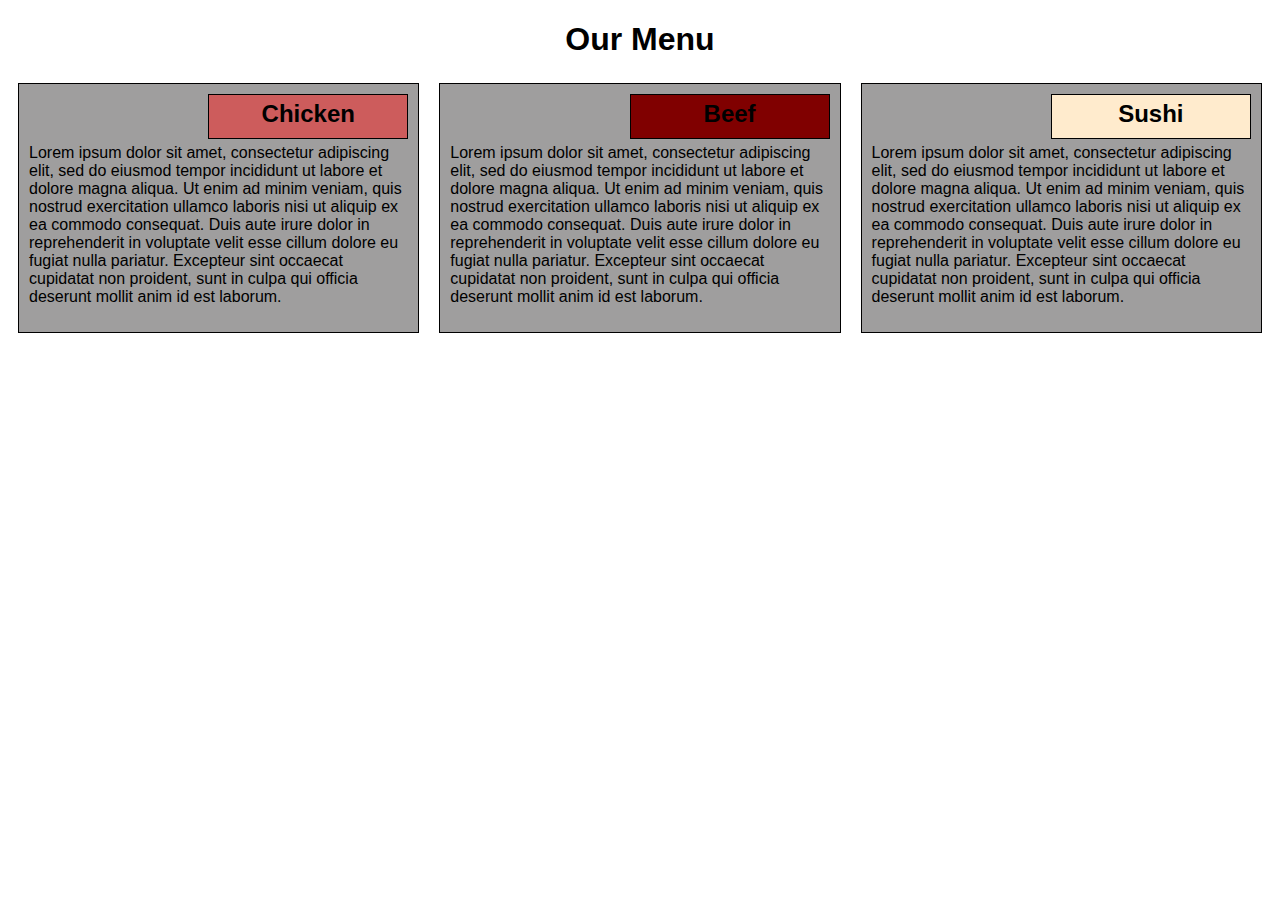
<file: mod2_solution/index.html>
<!DOCTYPE html>
<html>
    <head>
        <meta charset="utf-8">
        <title>Assigment Solution for Module 2</title>
        <link rel="stylesheet" href="css/style.css">
    </head>

    <body>
        <h1>Our Menu</h1>

        <div class="row">
            <section class="container col-lg-4 col-md-6 col-sm-12">
                <section id="section1" class="content">
                    <div class="titlecard" style="background-color: indianred;">
                        <h2 class="titlecard-content">Chicken</h2>
                    </div>
                    <p>
                        Lorem ipsum dolor sit amet, consectetur adipiscing elit, sed do eiusmod tempor incididunt ut labore et dolore magna aliqua. Ut enim ad minim veniam, quis nostrud exercitation ullamco laboris nisi ut aliquip ex ea commodo consequat. Duis aute irure dolor in reprehenderit in voluptate velit esse cillum dolore eu fugiat nulla pariatur. Excepteur sint occaecat cupidatat non proident, sunt in culpa qui officia deserunt mollit anim id est laborum.
                    </p>
                </section>
            </section>
            <section class="container col-lg-4 col-md-6 col-sm-12">
                <section id="section2" class="content">
                    <div class="titlecard" style="background-color: maroon;">
                        <h2 class="titlecard-content">Beef</h2>
                    </div>
                    <p>
                        Lorem ipsum dolor sit amet, consectetur adipiscing elit, sed do eiusmod tempor incididunt ut labore et dolore magna aliqua. Ut enim ad minim veniam, quis nostrud exercitation ullamco laboris nisi ut aliquip ex ea commodo consequat. Duis aute irure dolor in reprehenderit in voluptate velit esse cillum dolore eu fugiat nulla pariatur. Excepteur sint occaecat cupidatat non proident, sunt in culpa qui officia deserunt mollit anim id est laborum.
                    </p>
                </section>
            </section>
            <section class="container col-lg-4 col-md-12 col-sm-12">
                <section id="section3" class="content">
                    <div class="titlecard" style="background-color: blanchedalmond;">
                        <h2 class="titlecard-content">Sushi</h2>
                    </div>
                    <p>
                        Lorem ipsum dolor sit amet, consectetur adipiscing elit, sed do eiusmod tempor incididunt ut labore et dolore magna aliqua. Ut enim ad minim veniam, quis nostrud exercitation ullamco laboris nisi ut aliquip ex ea commodo consequat. Duis aute irure dolor in reprehenderit in voluptate velit esse cillum dolore eu fugiat nulla pariatur. Excepteur sint occaecat cupidatat non proident, sunt in culpa qui officia deserunt mollit anim id est laborum.
                    </p>
                </section>
            </section>
        </div>
        
    </body>
</html>
</file>
<file: mod2_solution/css/style.css>
/***** Base styles *****/
* {
    box-sizing: border-box;
    font-family:'Gill Sans', 'Gill Sans MT', Calibri, 'Trebuchet MS', sans-serif;
}
h1 {
    margin-bottom: 15px;
    text-align: center;
}

.titlecard {
    width: 200px;
    height: 45px;
    float: right;
    border: 1px solid black;
    background-color: aquamarine;
    text-align: center;
    margin-bottom: 5px;
}
.titlecard-content {
    margin-top: 5px;
    margin-bottom: 5px;
}

section.container {
    padding: 10px;
}

section.content {
    border: 1px solid black;
    background-color: rgb(159, 158, 158);
    padding: 10px;
} 

p {
    clear: both;
}

/***** Simple responsive framework *****/
.row {
    width: 100%;
}


/***** Browser above 992px *****/
@media (min-width: 992px) {
    .col-lg-1, .col-lg-2, .col-lg-3, .col-lg-4, .col-lg-5, .col-lg-6, .col-lg-7, .col-lg-8, .col-lg-9, .col-lg-10, .col-lg-11, .col-lg-12 {
        float: left;
    }
    .col-lg-1 {
        width: 8.33%;
    }
    .col-lg-2 {
        width: 16.66%;
    }
    .col-lg-3 {
        width: 25%;
    }
    .col-lg-4 {
        width: 33.33%;
    }
    .col-lg-5 {
        width: 41.66%;
    }
    .col-lg-6 {
        width: 50%;
    }
    .col-lg-7 {
        width: 58.33%;
    }
    .col-lg-8 {
        width: 66.66%;
    }
    .col-lg-9 {
        width: 74.99%;
    }
    .col-lg-10 {
        width: 83.33%;
    }
    .col-lg-11 {
        width: 91.66%;
    }
    .col-lg-12 {
        width: 100%;
    }
  }

/***** Table between 768px and 991px *****/
@media (min-width: 768px) and (max-width: 991px) {
    .col-md-1, .col-md-2, .col-md-3, .col-md-4, .col-md-5, .col-md-6, .col-md-7, .col-md-8, .col-md-9, .col-md-10, .col-md-11, .col-md-12 {
        float: left;
    }
    .col-md-1 {
        width: 8.33%;
    }
    .col-md-2 {
        width: 16.66%;
    }
    .col-md-3 {
        width: 25%;
    }
    .col-md-4 {
        width: 33.33%;
    }
    .col-md-5 {
        width: 41.66%;
    }
    .col-md-6 {
        width: 50%;
    }
    .col-md-7 {
        width: 58.33%;
    }
    .col-md-8 {
        width: 66.66%;
    }
    .col-md-9 {
        width: 74.99%;
    }
    .col-md-10 {
        width: 83.33%;
    }
    .col-md-11 {
        width: 91.66%;
    }
    .col-md-12 {
        width: 100%;
    }
  }

/***** Mobile less than 767px *****/
@media (max-width: 767px) {
    .col-sm-1, .col-sm-2, .col-sm-3, .col-sm-4, .col-sm-5, .col-sm-6, .col-sm-7, .col-sm-8, .col-sm-9, .col-sm-10, .col-sm-11, .col-sm-12 {
        float: left;
    }
    .col-sm-1 {
        width: 8.33%;
    }
    .col-sm-2 {
        width: 16.66%;
    }
    .col-sm-3 {
        width: 25%;
    }
    .col-sm-4 {
        width: 33.33%;
    }
    .col-sm-5 {
        width: 41.66%;
    }
    .col-sm-6 {
        width: 50%;
    }
    .col-sm-7 {
        width: 58.33%;
    }
    .col-sm-8 {
        width: 66.66%;
    }
    .col-sm-9 {
        width: 74.99%;
    }
    .col-sm-10 {
        width: 83.33%;
    }
    .col-sm-11 {
        width: 91.66%;
    }
    .col-sm-12 {
        width: 100%;
    }
  }
</file>
